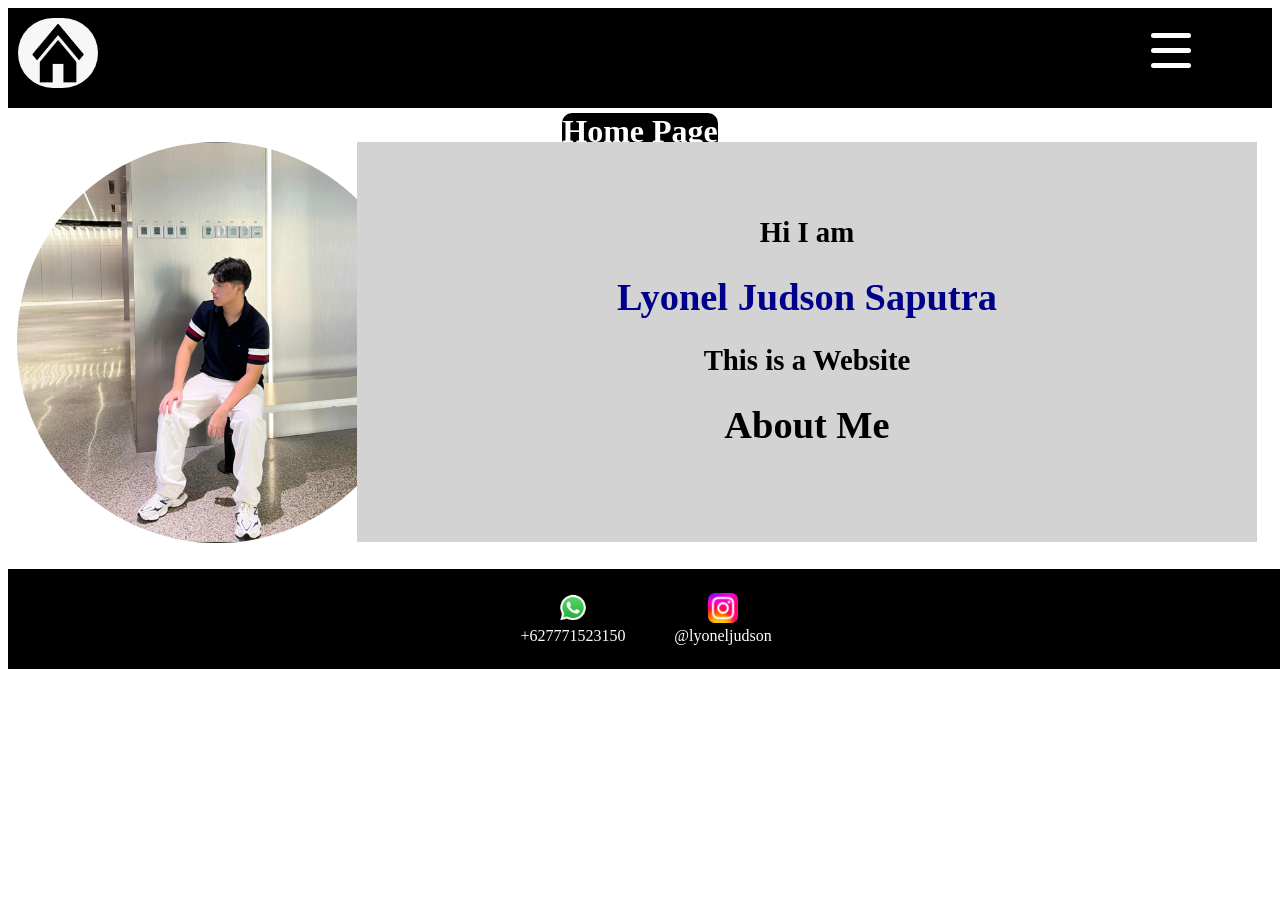
<file: index.html>
<!DOCTYPE html>
<html lang="en">
<head>
    <meta charset="UTF-8">
    <meta name="viewport" content="width=device-width, initial-scale=1.0">
    <title>Document</title>
    <link rel="stylesheet" href="style.css">
    <style>
        .contentHome{ /**home content**/
            display:flex;
            justify-content:center;
            position:relative;
            z-index:-1;
        }
        .contentHome:hover .homeImage{ /**blur effect when hovering over the image**/
            opacity: 0.5;
            filter:blur(3px);
        }
        .contentHome:hover .homeParagraph{ /**blur effect when hovering over the paragraph**/
            opacity: 0.5;
            filter:blur(3px);
        }
        .contentHome:hover .header{ /**blur effect**/
            opacity: 0.5;
            filter:blur(3px);
        }
        .homeParagraph{ /**home paragraph formating and decoration**/
            background-color:lightgray;
            width:800px;
            height:300px;
            margin-left:30%;
            margin-right:50px;
            margin-top:5%;
            padding:50px;
            text-align:center;
            position:fixed;
            z-index:1;
            font-size:larger;
        }
        .name{ /**text decoration**/
            color:darkblue;
            font-weight:900;
        }
        .contentHome .homeParagraph:hover{ /**makes the paragraph bigger when hovering over it**/
            width:1000px;
            height:400px;
            margin-right:20%;
            z-index:2;
            font-size:x-large;
            opacity:1;
            filter:blur(0px);
        }

        .homeImage{ /**the image in the home screen**/
            margin-left:50px;
            margin-right:70%;
            margin-top:5%;
            position:fixed;
            border-radius:400px;
            width:400px;
            z-index:1;
        }
        .contentHome .homeImage:hover{ /**makes the image larger**/
            width:500px;
            border-radius:500px;
            margin-left:10%;
            z-index:2;
            opacity:1;
            filter:blur(0px);
        }

        @media (max-width: 450px) { /**adjustment for small screen**/
            .homeContent{ /**content home**/
                display:flex;
                justify-content:center;
                text-align: center;
            }
            .homeParagraph { /**text in home page adjusted (smaller font, margin, and padding)**/
                width: 80%; /**make the width of the div smaller**/
                height:auto;
                padding: 15px; /** Adjust padding **/
                font-size: medium; /** Adjust font size for smaller screens **/
                margin: 10px ; /** Center the paragraph **/
                margin-top:95%;
                font-size:small;
            }
            .homeImage {
                width: 70%; /** Make image smaller **/
                margin: 5% ; /** Adjust margin **/
                margin-top:22%;

            }
            .contentHome .homeImage:hover {
                width: 80%; /** Adjust hover effect **/
                margin:5px ;
                margin-top:17%;
            }
            .contentHome .homeParagraph:hover {
                width: 85%; /** Adjust hover effect **/
                height:auto;
                margin:5px auto;
                margin-top:70%;
                font-size:medium;

            }
            .contacts{ /**adjust contacts div position**/
                margin-top:140%;
            }

        }

    </style>
</head>
<body>
    <nav>
        <div class="supercontainer"> <!--navbar-->
            <div class="home"><a href="index.html"><img src="home.png" alt="home" width="80px" height="70px" style="border-radius:50px"></a></div> <!--home-->
            <div class="container1">
                <a href="AboutMe.html" class="link"><h1>About Me</h1></a> <!--aboutme page-->
            </div>
            <div class="container2">
                <a href="hobby.html" class="link"><h1>Interests</h1></a> <!--interests page-->
            </div>
            <div class="container3">
                <a href="education.html" class="link"><h1>Education</h1></a> <!--Education page-->
            </div>
        </div>
        <div class="menu" id="menu">
            <div class="line"></div>
            <div class="line"></div>
            <div class="line"></div>
        </div>
    </nav>
    
    <div class="dropdown" id="dropdown">
        <div class="menu1">
            <a href="AboutMe.html" class="link"><h2>About Me</h2></a> <!--aboutme page-->
        </div>
        <div class="menu2">
            <a href="hobby.html" class="link"><h2>Interests</h2></a> <!--interests page-->
        </div>
        <div class="menu3">
            <a href="education.html" class="link"><h2>Education</h2></a> <!--Education page-->
        </div>
    </div>
    <div class="contentHome"> <!--content home-->
        <h1 class="header">Home Page</h1> <!--header-->
        <img src="lyonel.PNG" alt="image" class="homeImage"> <!--photo-->
        <div class="homeParagraph"> <!--introduction-->
            <h2>Hi I am</h2>
            <h1 class="name">Lyonel Judson Saputra</h1>
            <h2>This is a Website</h2>
            <h1>About Me</h1>
        </div>
    </div>
    <div class="contacts"> <!--my contacts-->
        <div class="whatsapp">
            <a href="https://wa.me/087771523150"><img src="whatsapp.png" alt="whatsapp">+627771523150</a>
        </div>
        <div class="instagram">
            <a href="https://www.instagram.com/lyoneljudson/"><img src="instagram.webp" alt="instagram">@lyoneljudson</a>
        </div>
    </div>
    <script src="menu.js"></script>
</body>
</html>
</file>
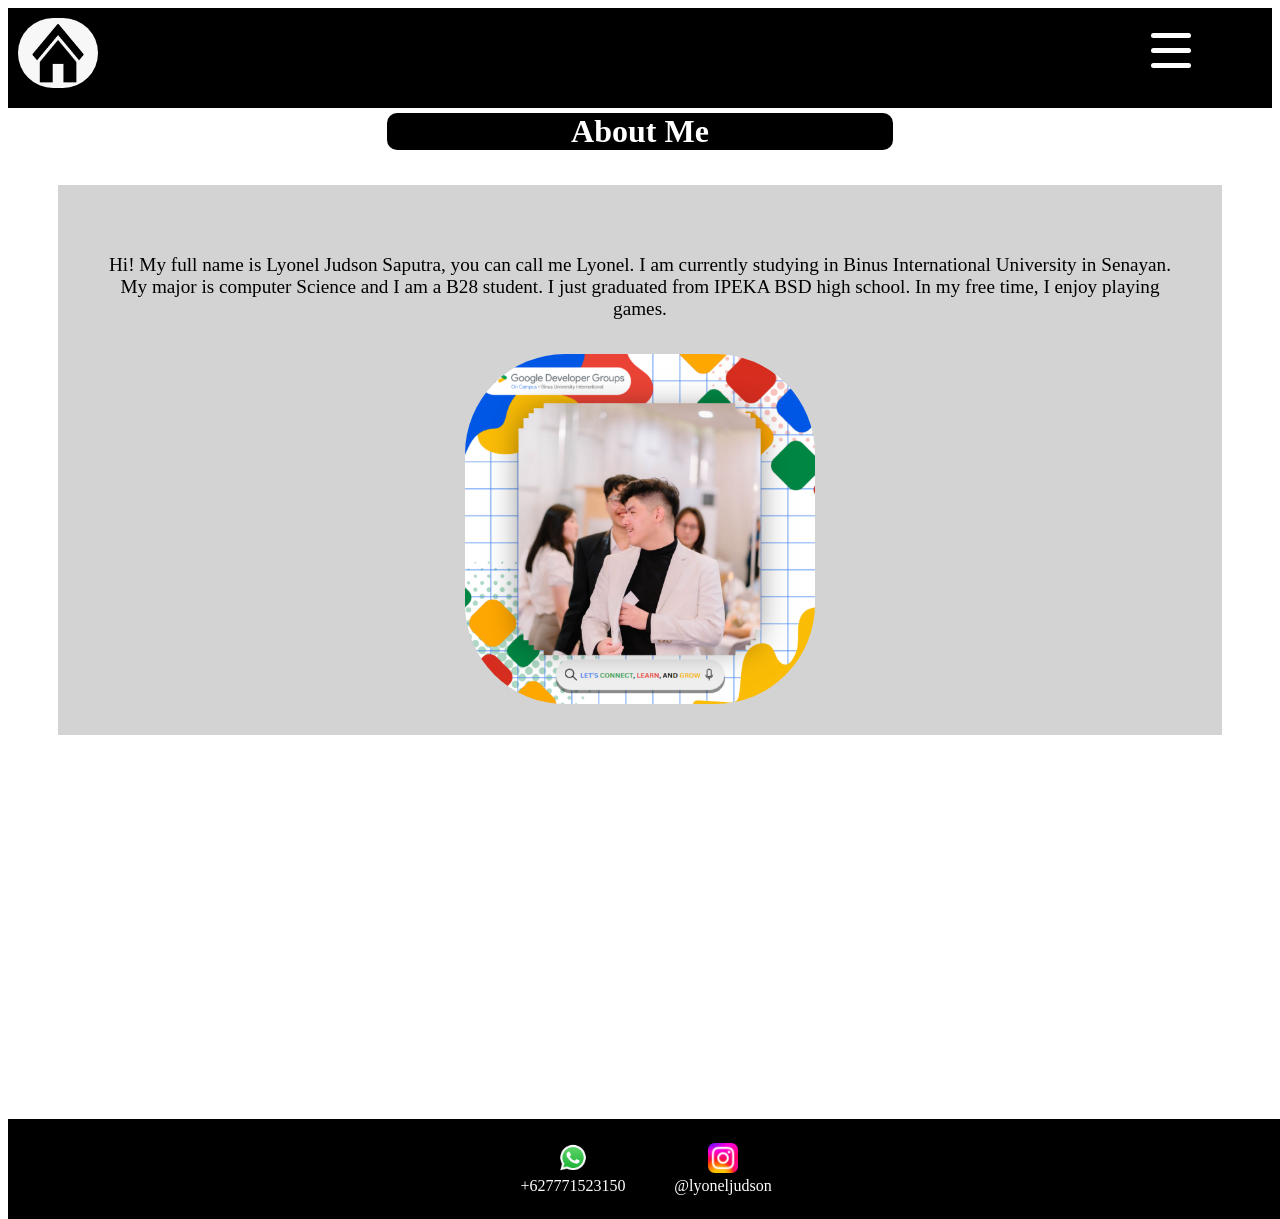
<file: AboutMe.html>
<!DOCTYPE html>
<html lang="en">
<head>
    <meta charset="UTF-8">
    <meta name="viewport" content="width=device-width, initial-scale=1.0">
    <title>Document</title>
    <link rel="stylesheet" href="style.css">
    <style>
        .contentAboutMe{ /**about me page content**/
    background-color:lightgray;
    height:450px;
    margin-left:50px;
    margin-right:50px;
    padding:50px;
    font-size:larger;
    text-align:center;
}
.aboutMeImage{ /**image in about me page**/
    margin-top:15px;
    width:350px;
    border-radius:100px;
}
@media(max-width:450px){ /**adjust for smaller screens**/

        .contentAboutMe{ /**adjust the margin, and padding**/
    height:auto;
    margin-left:20px;
    margin-right:20px;
    margin-top:10px;
    padding:15px;
}
.aboutMeImage{ /**adjust the size of the image**/
    margin-top:15px;
    width:80%;
    border-radius:100px;
}
}
    </style>
</head>
<body>
    <nav>
        <div class="supercontainer"> <!--navbar-->
            <div class="home"><a href="index.html"><img src="home.png" alt="home" width="80px" height="70px" style="border-radius:50px"></a></div> <!--home-->
            <div class="container1">
                <a href="AboutMe.html" class="link"><h1>About Me</h1></a> <!--aboutme page-->
            </div>
            <div class="container2">
                <a href="hobby.html" class="link"><h1>Interests</h1></a> <!--interests page-->
            </div>
            <div class="container3">
                <a href="education.html" class="link"><h1>Education</h1></a> <!--Education page-->
            </div>
        </div>
        <div class="menu" id="menu">
            <div class="line"></div>
            <div class="line"></div>
            <div class="line"></div>
        </div>
    </nav>
    
    <div class="dropdown" id="dropdown">
        <div class="menu1">
            <a href="AboutMe.html" class="link"><h2>About Me</h2></a> <!--aboutme page-->
        </div>
        <div class="menu2">
            <a href="hobby.html" class="link"><h2>Interests</h2></a> <!--interests page-->
        </div>
        <div class="menu3">
            <a href="education.html" class="link"><h2>Education</h2></a> <!--Education page-->
        </div>
    </div>
    <h1 class="header">About Me</h1> <!--nav bar-->
    <div class="contentAboutMe"> <!--about me content-->
        <div> <!--about me paragraph-->
            <p>Hi! My full name is Lyonel Judson Saputra, you can call me Lyonel. I am currently studying in Binus International University in Senayan. My major is computer Science and I am a B28 student. I just graduated from IPEKA BSD high school. In my free time, I enjoy playing games. </p>
        </div>
        <img src="lyonel2.png" width="350px" alt="image" class="aboutMeImage"> <!--image in about me page-->
    </div>
    <div class="contacts" id="contacts"> <!--my contacts-->
        <div class="whatsapp">
            <a href="https://wa.me/087771523150"><img src="whatsapp.png" alt="whatsapp">+627771523150</a>
        </div>
        <div class="instagram">
            <a href="https://www.instagram.com/lyoneljudson/"><img src="instagram.webp" alt="instagram">@lyoneljudson</a>
        </div>
    </div>
    <script src="menu.js"></script>

</body>
</html>
</file>
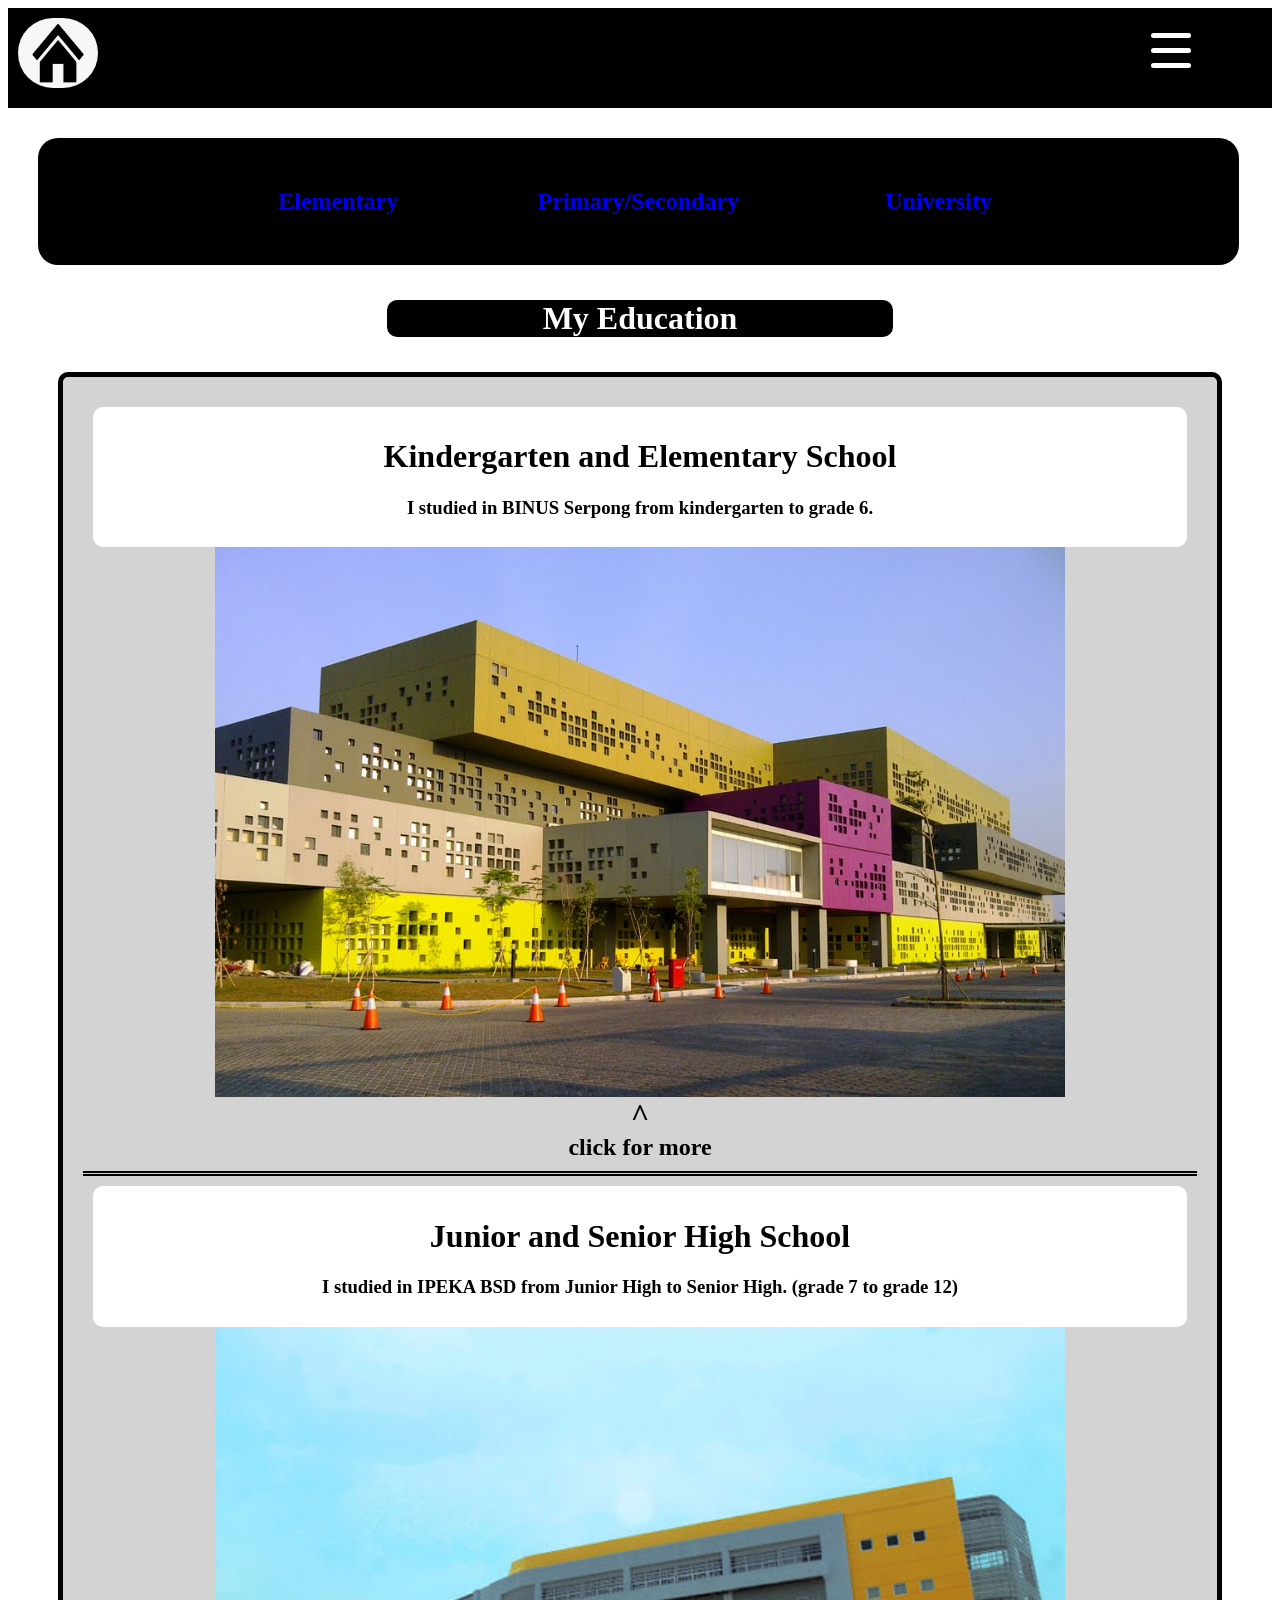
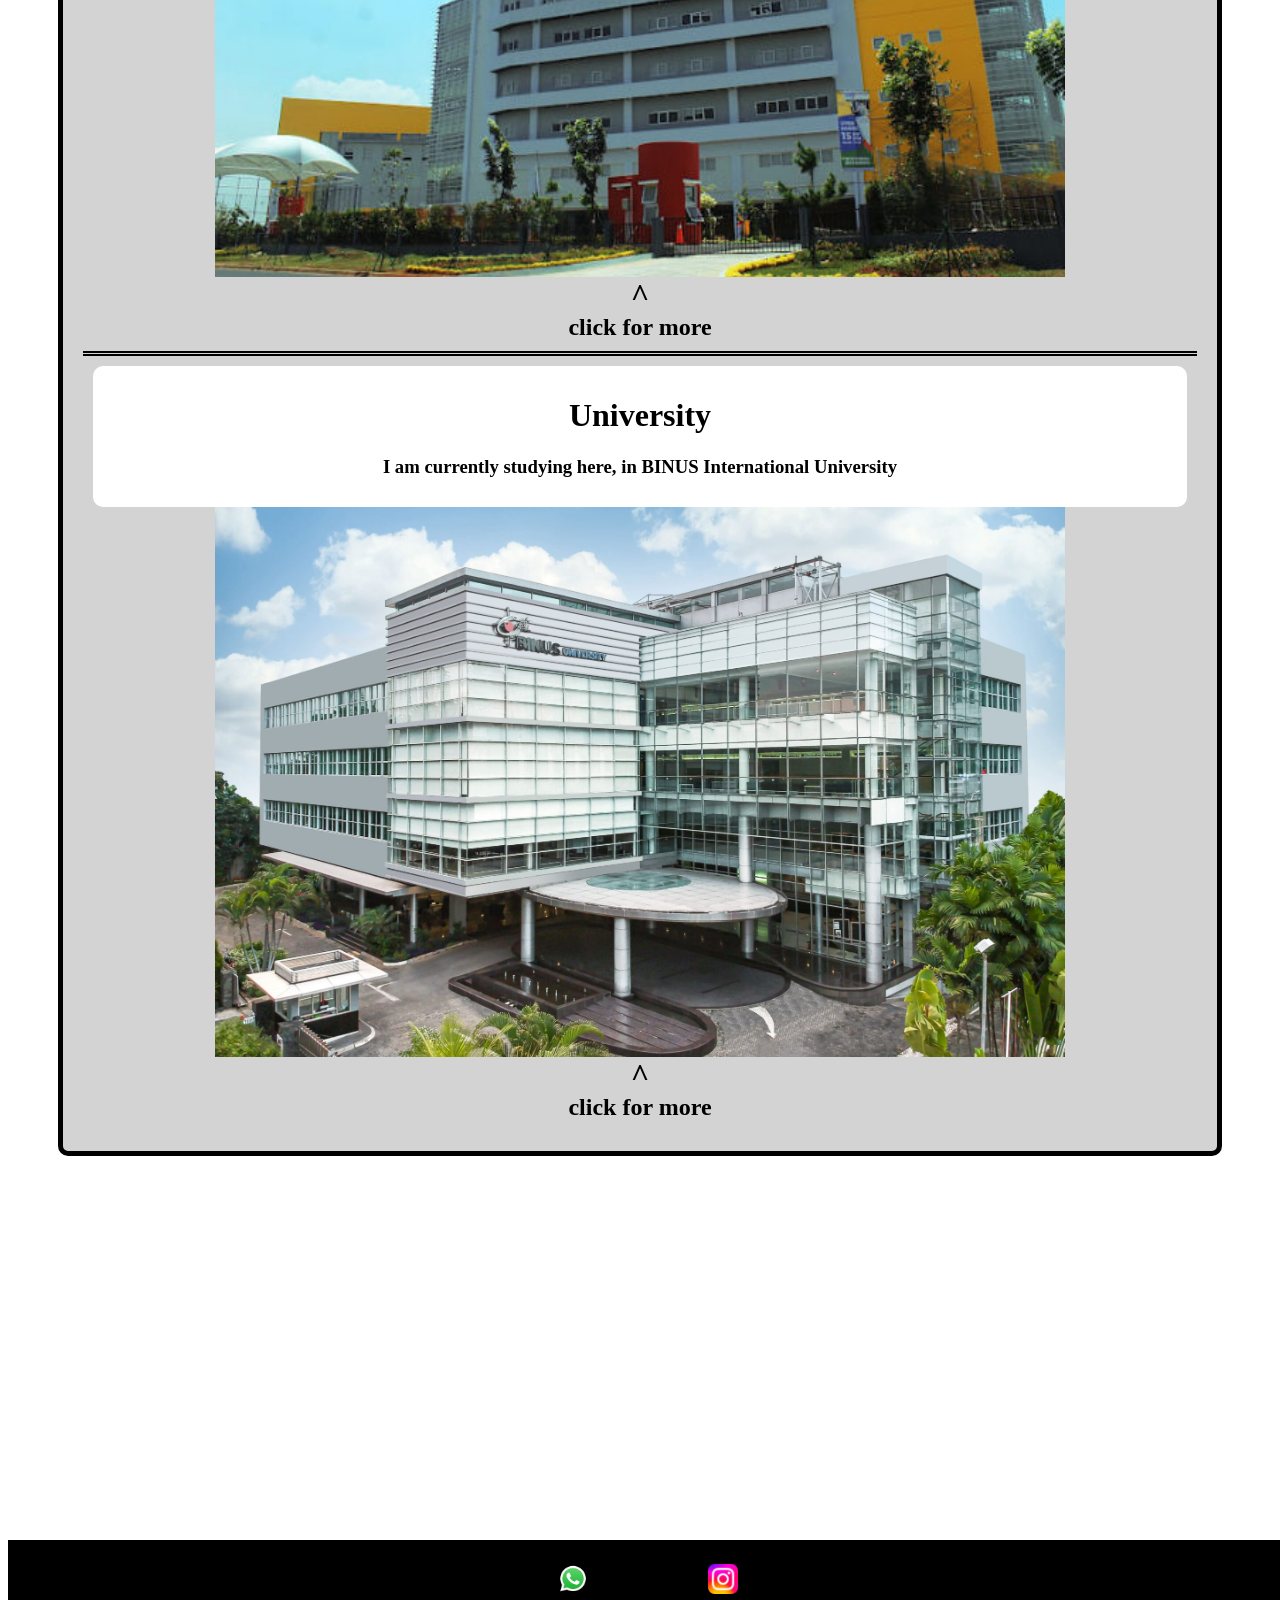
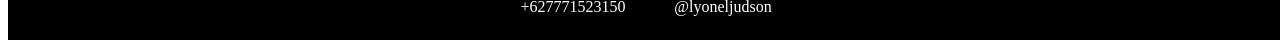
<file: education.html>
<!DOCTYPE html>
<html lang="en">
<head>
    <meta charset="UTF-8">
    <meta name="viewport" content="width=device-width, initial-scale=1.0">
    <title>Document</title>
    <link rel="stylesheet" href="style.css">
    <style>
        .scrollbar{
            width: 95%;
            background-color: black;
            margin:30px;
            margin-top:60px;
            justify-content:center;
            text-align:center;
            display:flex;
            border-radius:20px
        }
        .scroll-option{
            margin:30px;
            text-align: center;
            width: 20%;
            border-radius:30px;
        }
        .scroll-option:hover{
            background-color:gray;
        }
        .scroll-option a{
            display:block;
            width:100%;
            height:100%;
        }
        
        .contentEducation{  /**Education content general format**/
    display:flex;
    justify-content:center;
    text-align:center;
    background-color:lightgray;
    margin-left:50px;
    margin-right:50px;
    padding:20px;
    flex-direction:column;
    border:5px solid black;
    border-radius:10px;
}
.contentEducation a{ /** link decoration**/
    text-decoration:none;
    color:black;
}
.elementary{ /**elementary content**/
    border-bottom:5px double black;
    padding:10px;
}
.description{ /**description**/
    background-color:white;
    border-radius:10px;
    padding:10px;
}
.elementaryLink{ /**link to elementary website**/
    justify-content:center;
    align-items:center;
    display:flex;
    flex-direction:column;
}
.guide{ /**click for more sign**/
    margin-bottom:0px;
    margin-top:0px;
}
.elementaryImage{ /**elementary school image**/
    width:850px;
    height:550px;
    background-image:url(binusEL.jpg)
}
.elementaryImage {
    background-size:cover
}
.elementaryImage:hover{ /**enlarge photo**/
    width:1024px;
    height:768px;
}

.primary{ /**primary school content**/
    border-bottom:5px double black;
    padding:10px;
}
.description2{ /**primary school description**/
    background-color:white;
    border-radius:10px;
    padding:10px;
}
.primaryLink{ /**link to primary school website**/
    justify-content:center;
    align-items:center;
    display:flex;
    flex-direction:column;
}
.guide{ /**click for more sign**/
    margin-bottom:0px;
    margin-top:0px;
}
.primaryImage{ /**primary school image**/
    width:850px;
    height:550px;
    background-image:url(ipeka.jpg)
}
.primaryImage {
    background-size:cover
}
.primaryImage:hover{ /**photo enlargement**/
    width:1024px;
    height:768px;
}

.uni{ /**uni content**/
    padding:10px;
}
.description3{ /**university description**/
    background-color:white;
    border-radius:10px;
    padding:10px;
}
.uniLink{ /**link to university web**/
    justify-content:center;
    align-items:center;
    display:flex;
    flex-direction:column;
}
.guide{ /**click for more sign**/
    margin-bottom:0px;
    margin-top:0px;
}
.uniImage{ /**university image**/
    width:850px;
    height:550px;
    background-image:url(binusuni.jpg)
}
.uniImage {
    background-size:cover
}
.uniImage:hover{ /**university photo enlargement**/
    width:1024px;
    height:768px;
}

@media(max-width:450px){ /**responsiveness**/
    .scrollbar{
        flex-direction:column;
        width:80%;
    }
    .scroll-option{
        width:80%;
    }
    .contentEducation{ /**makes the margin smaller to adjust for smaller screens**/
        margin:10px;
    }
    .uni, .primary, .elementary{ /**reduce the padding**/
        padding:5px;
    }
    .elementaryImage, .primaryImage, .uniImage{ /**make the images smaller**/
        width:90%;
        min-height:100px;
        max-height:200px;
    }
    .elementaryImage:hover, .primaryImage:hover, .uniImage:hover{ /**adjust the photo enlargement**/
        width:95%;
        max-height:220px;
    }
    .guide{ /**make the font size smaller**/
        font-size: medium;
    }
}

    </style>
</head>
<body>
    <nav>
        <div class="supercontainer"> <!--navbar-->
            <div class="home"><a href="index.html"><img src="home.png" alt="home" width="80px" height="70px" style="border-radius:50px"></a></div> <!--home-->
            <div class="container1">
                <a href="AboutMe.html" class="link"><h1>About Me</h1></a> <!--aboutme page-->
            </div>
            <div class="container2">
                <a href="hobby.html" class="link"><h1>Interests</h1></a> <!--interests page-->
            </div>
            <div class="container3">
                <a href="education.html" class="link"><h1>Education</h1></a> <!--Education page-->
            </div>
        </div>
        <div class="menu" id="menu"> <!--pressable menu icon (for smaller screens)-->
            <div class="line"></div>
            <div class="line"></div>
            <div class="line"></div>
        </div>
    </nav>
    
    <div class="dropdown" id="dropdown"> <!--dropdown menu when the menu icon is pressed (used for navigating between pages)-->
        <div class="menu1">
            <a href="AboutMe.html" class="link"><h2>About Me</h2></a> <!--aboutme page-->
        </div>
        <div class="menu2">
            <a href="hobby.html" class="link"><h2>Interests</h2></a> <!--interests page-->
        </div>
        <div class="menu3">
            <a href="education.html" class="link"><h2>Education</h2></a> <!--Education page-->
        </div>
    </div>
    <div class="scrollbar">
            <div class="scroll-option"><a href="#elementary" class="link"><h2>Elementary</h2></a></div>
            <div class="scroll-option"><a href="#primary" class="link"><h2>Primary/Secondary</h2></a></div>
            <div class="scroll-option"><a href="#uni" class="link"><h2>University</h2></a></div>
    </div>
    <h1 class="header">My Education</h1> <!--header-->
    <div class="contentEducation"> <!--education content-->
        <div class="elementary" id="elementary"> <!--elementary-->
            <div class="description"> <!--description-->
                <h1>Kindergarten and Elementary School</h1>
                <h3>I studied in BINUS Serpong from kindergarten to grade 6.</h3>
            </div>
            <a href="https://serpong.binus.sch.id/"><div class="elementaryLink"> <!--link and image-->
                <div class="elementaryImage"></div>
                <h1 class="guide">^</h1>
                <h2 class="guide">click for more</h2>
            </div></a>
        </div>
        <div class="primary" id="primary"> <!--junior and senior high-->
            <div class="description2"> <!--description-->
                <h1>Junior and Senior High School</h1>
                <h3>I studied in IPEKA BSD from Junior High to Senior High. (grade 7 to grade 12)</h3>
            </div>
            <a href="https://ipeka.org/id/location/ipeka-bsd/"><div class="primaryLink"> <!--link and image-->
                <div class="primaryImage"></div>
                <h1 class="guide">^</h1>
                <h2 class="guide">click for more</h2>
            </div></a>
        </div>
        <div class="uni" id="uni"> <!--university-->
            <div class="description3"> <!--description-->
                <h1>University</h1>
                <h3>I am currently studying here, in BINUS International University</h3>
            </div>
            <a href="https://binus.ac.id/"><div class="uniLink"> <!--link and image-->
                <div class="uniImage"></div>
                <h1 class="guide">^</h1>
                <h2 class="guide">click for more</h2>
            </div></a>
        </div>
    </div>
    <div class="contacts" id="contacts"> <!--my contacts-->
        <div class="whatsapp">
            <a href="https://wa.me/087771523150"><img src="whatsapp.png" alt="whatsapp">+627771523150</a>
        </div>
        <div class="instagram">
            <a href="https://www.instagram.com/lyoneljudson/"><img src="instagram.webp" alt="instagram">@lyoneljudson</a>
        </div>
    </div>
    <script src="menu.js"></script>

</body>
</html>
</file>
<file: style.css>
.supercontainer{ /**background color and size of the navbar**/
    display:flex;
    width:100%;
    height: 100px;
    background-color:black;
    align-items:center;
}
.home{ /**the home button in the navbar**/
    margin-left:10px; /**left margin**/
    width:90px;
    height:80px; /**width and height of the pressable home logo**/
    justify-content:center; /**center the content**/
}

.container1, .container2, .container3{ /**hides the regular options of the nav bar**/
    display:none;
}
.dropdown{ /**hidden dropdown menu(displayed when the menu option is clicked) has the same function as the regular nav bar**/
    background-color: black; /**background color**/
    padding:5px; /**padding**/
    padding-left:20px;
    width:55%; /**width**/
    margin-left:30%; /**margin**/
    margin-bottom: 10%;
    position:fixed;
    display:none; /**hides it initially**/
    flex-direction:column;
    z-index:100; /**makes sure it is not covered by other elements**/
    border-top: 3px solid white; /**borders**/
    border-left: 2px solid lightgray;
    border-radius:5px;

}
.menu{ /**menu option to replace the navbar to be more space efficient for smaller screens**/
    width:50px; /**height and width**/
    height:50px;
    margin-top:-80px; /**sets the position of the menu icon**/
    margin-left:90%;
    display:flex;
    flex-direction:column;
    cursor:pointer; /**makes it pressable**/
}
.menu.active{ /**alters the menu icon's decoration when it is selected**/
    border-left: 5px solid white;
    background-color:gray;
    border-radius:10px;
}
.line{ /**the lines in the menu icon**/
    width:40px;
    height:5px;
    background-color:white;
    border-radius:5px;
    margin:5px;
    transition: transform 0.3s ease, opacity 0.3s ease; /**Smooth transition for transformation of the lines**/

}
.menu1, .menu2, .menu3{ /**the links to travel to another page**/
    width:90%;
    padding-left:5%;
}

.menu1:hover, 
.menu2:hover, 
.menu3:hover{ /**decoration**/
    background-color:gray;
    border: 2px solid white ;
    border-radius:15px;
}
.menu1.active, 
.menu2.active, 
.menu3.active{ /**makes the links have border when the current selected page is opened**/
    border: 2px solid white ;
    border-radius:15px;
}
.header{ /**adjust header for every page when opened in small screens**/
    margin:auto;
    margin-top:10%;
}
.menu.active .line:nth-child(1) { /**transforms the 3 lines icon of the menu into an x when pressed**/
    transform: rotate(45deg) translate(11px, 11px);; /**rotates the top line to form an x (go back logo)**/
  
}

.menu.active .line:nth-child(2) { /**transforms the 3 lines icon of the menu into an x when pressed**/
    opacity: 0; /**Hide middle line**/
}

.menu.active .line:nth-child(3) { /**transforms the 3 lines icon of the menu into an x when pressed**/
    transform: rotate(-45deg) translate(11px, -11px);; /**rotates the bottom line to form an x (go back logo)**/
   
}

.contacts{ /**makes sure the contacts is not covered by other elements in smaller screens**/
    z-index:10;
}

.link a:link, a:active, a:visited{ /**link decorations**/
    color: white;
}

.link{ /**nav bar link decoration**/
    text-decoration:none;
}

.header{ /**decoration of header in every page**/
    background-color:black;
    color:white;
    margin:35px;
    margin-left:30%;
    margin-right:30%;
    text-align:center;
    border-radius:10px;
}


.contacts{ /**contacts div**/
    background-color:black; /**background color**/
    display:flex;
    justify-content:center; /**center the content of the div**/
    width:100%; /**fills the entire width of the page**/
    height:100px; /**height of the div**/
    position:absolute;
    margin-top:30%; /**positions the div to the bottom of the page**/
    z-index:-2; /**makes the div behind everything else**/
    align-items:center; /**centers the content**/
}
.contacts img{ /**size of the instagram and whatsapp logo**/
    width:30px;
}
.contacts a{ /**decoration of the contacts links**/
    text-decoration:none;
    color:white;
}
.contacts div{ /** formats the divs inside the main contacts div**/
    width:50px;
    margin:50px;
    justify-content:center;
    display:flex;
    text-align:center;
}



@media(max-width:450px){ /**adjusts the navbar for smaller screens**/
    .container1, .container2, .container3{ /**hides the regular options of the nav bar**/
        display:none;
    }
    .dropdown{ /**hidden dropdown menu(displayed when the menu option is clicked) has the same function as the regular nav bar**/
        background-color: black; /**background color**/
        padding:5px; /**padding**/
        padding-left:20px;
        width:55%; /**width**/
        margin-left:30%; /**margin**/
        margin: bottom 10%;
        position:fixed;
        display:none; /**hides it initially**/
        flex-direction:column;
        z-index:100; /**makes sure it is not covered by other elements**/
        border-top: 3px solid white; /**borders**/
        border-left: 2px solid lightgray;
        border-radius:5px;

    }
    .menu{ /**menu option to replace the navbar to be more space efficient for smaller screens**/
        width:50px; /**height and width**/
        height:50px;
        margin-top:-80px; /**sets the position of the menu icon**/
        margin-left:78%;
        display:flex;
        flex-direction:column;
        cursor:pointer; /**makes it pressable**/
    }
    .menu.active{ /**alters the menu icon's decoration when it is selected**/
        border-left: 5px solid white;
        background-color:gray;
        border-radius:10px;
    }
    .line{ /**the lines in the menu icon**/
        width:40px;
        height:5px;
        background-color:white;
        border-radius:5px;
        margin:5px;
        transition: transform 0.3s ease, opacity 0.3s ease; /**Smooth transition for transformation of the lines**/

    }
    .menu1, .menu2, .menu3{ /**the links to travel to another page**/
        width:125px;
        padding-left:10px;
    }
    
    .menu1:hover, 
    .menu2:hover, 
    .menu3:hover{ /**decoration**/
        background-color:gray;
        border: 2px solid white ;
        border-radius:15px;
    }
    .menu1.active, 
    .menu2.active, 
    .menu3.active{ /**makes the links have border when the current selected page is opened**/
        border: 2px solid white ;
        border-radius:15px;
    }
    .header{ /**adjust header for every page when opened in small screens**/
        margin:auto;
        margin-top:10%;
    }
    .menu.active .line:nth-child(1) { /**transforms the 3 lines icon of the menu into an x when pressed**/
        transform: rotate(45deg) translate(11px, 11px);; /**rotates the top line to form an x (go back logo)**/
      
    }
    
    .menu.active .line:nth-child(2) { /**transforms the 3 lines icon of the menu into an x when pressed**/
        opacity: 0; /**Hide middle line**/
    }
    
    .menu.active .line:nth-child(3) { /**transforms the 3 lines icon of the menu into an x when pressed**/
        transform: rotate(-45deg) translate(11px, -11px);; /**rotates the bottom line to form an x (go back logo)**/
       
    }

    .contacts{ /**makes sure the contacts is not covered by other elements in smaller screens**/
        z-index:10;
    }
}
</file>
